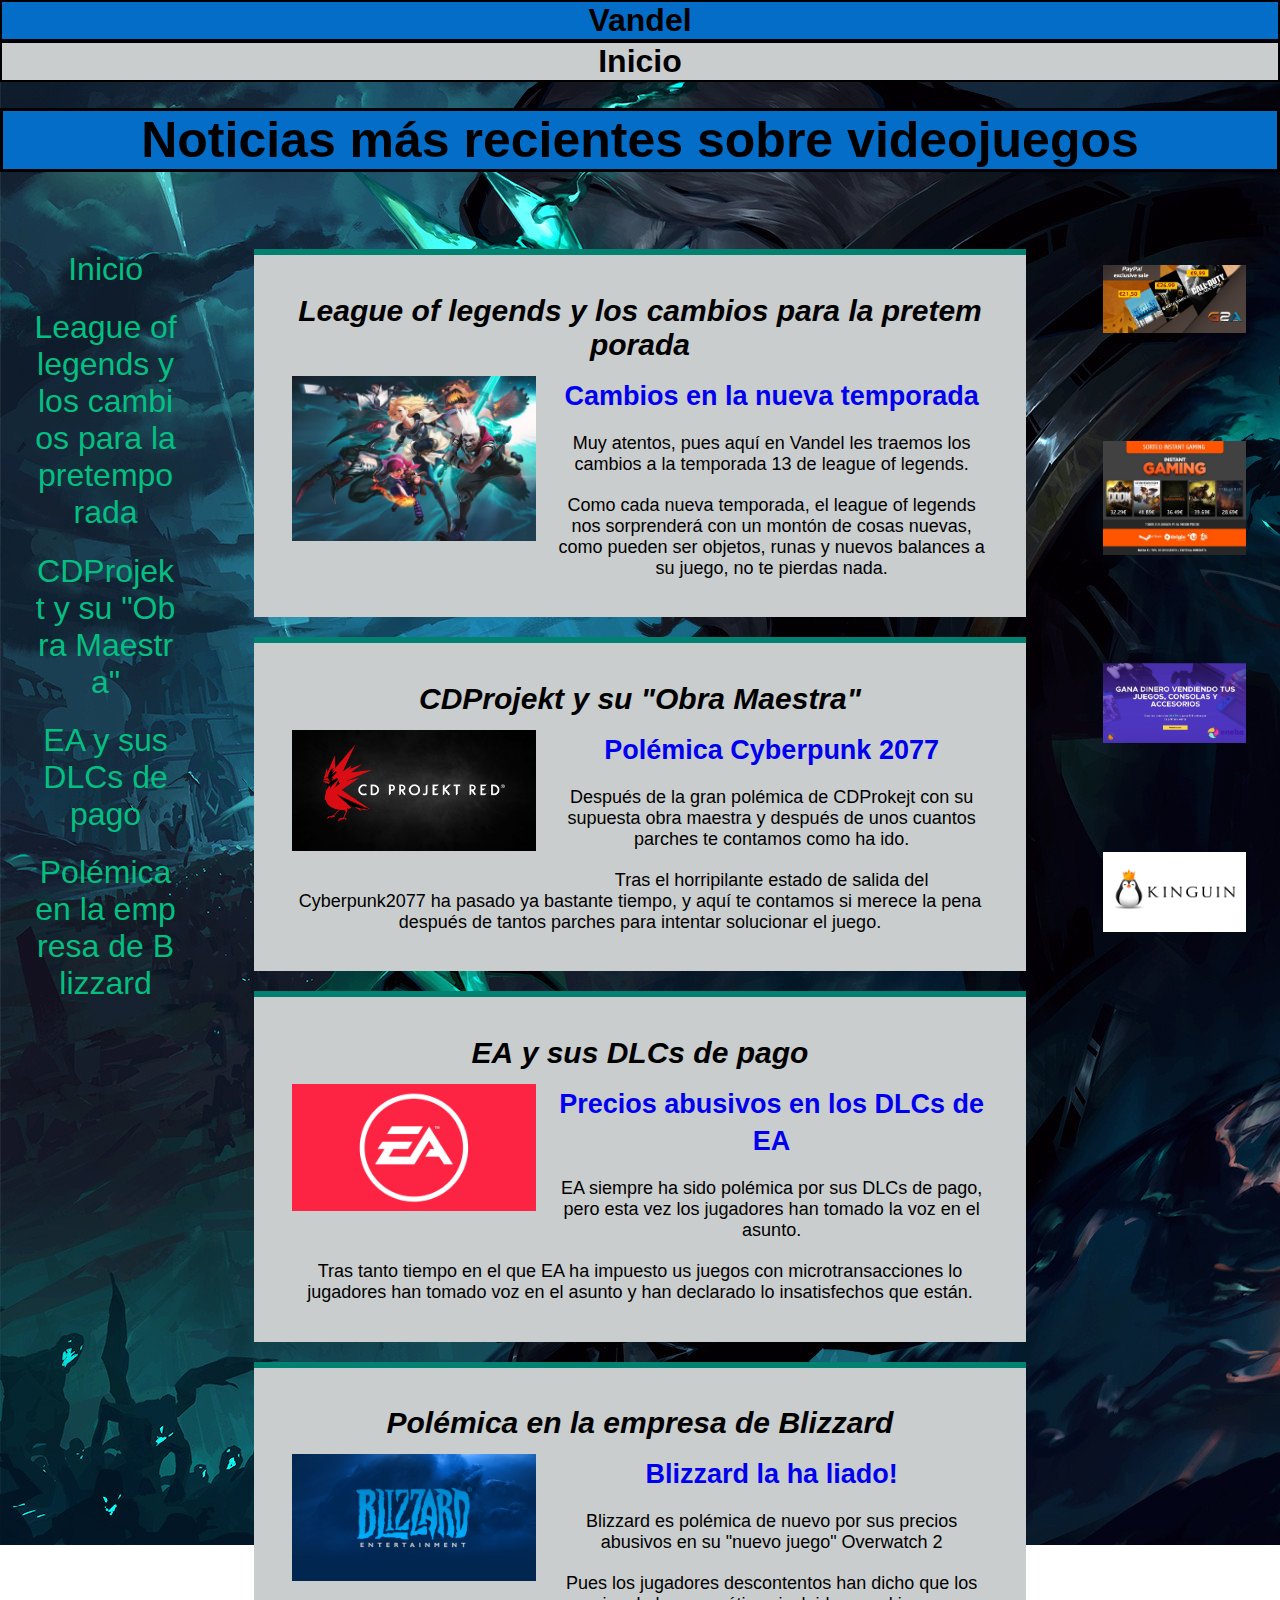
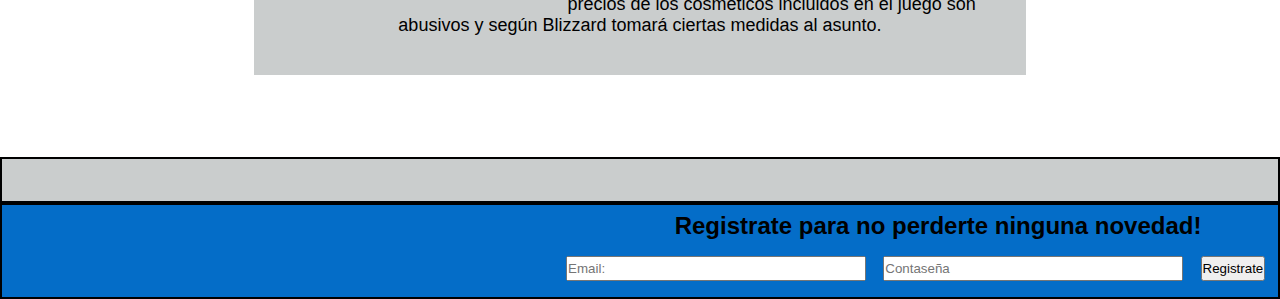
<file: index.html>
<!DOCTYPE html>
<html lang="es">

<head>

    <script src="https://code.jquery.com/jquery-3.6.0.js"
    integrity="sha256-H+K7U5CnXl1h5ywQfKtSj8PCmoN9aaq30gDh27Xc0jk="
    crossorigin="anonymous"></script>

    <meta charset="UTF-8">
    <meta http-equiv="X-UA-Compatible" content="IE=edge">
    <meta name="viewport" content="width=device-width, initial-scale=1.0">
    <title>Vandel</title>
    <link rel="stylesheet" href="/style/style.css">

    <header class="navegacion">
        <nav class="nav_container">
            <div class="nav_logo">
                <h1 class="nav_title">Vandel</h1>
            </div>
            <ul class="menu">
                <a href="/index.html" class="nav_links">Inicio</a>
            </ul>
            </div>
        </nav>
    </header>
</head>

<body>
    <h1 class="title">Noticias más recientes sobre videojuegos</h1>

<section id="body_section">
    <article id="noticias">
    <div class="container_lateral">
    </div>
    <div class="link_noticias">
    <a href="/index.html" class="noticias_link">Inicio</a>
    </div>
    <div class="link_noticias">
    <a href="/noticias/noticia1.html" class="noticias_link">League of legends y los cambios para la pretemporada</a>
    </div>
    <div class="link_noticias">
    <a href="/noticias/noticia2.html" class="noticias_link">CDProjekt y su "Obra Maestra"</a>
    </div>
    <div class="link_noticias">
    <a href="/noticias/noticia3.html" class="noticias_link">EA y sus DLCs de pago</a>
    </div>
    <div class="link_noticias">
    <a href="/noticias/noticia4.html" class="noticias_link">Polémica en la empresa de Blizzard</a>
    </div>
    </article>

    <article id="novedades">
    <div class="container_all">
        <h1 class="title_container"><a href="https://www.leagueoflegends.com/es-es/" class="link">League of legends</a> y los cambios para la pretemporada</h1>
        <img src="/img/6c423286e877921fb6659122b16e1845df833e1f_league-of-legends-hero-splash.avif" class="container_img">
        <a href="/noticias/noticia1.html" class="sub_title">Cambios en la nueva temporada</a>
        <p class="texto_noticias">Muy atentos, pues aquí en Vandel les traemos los cambios a la temporada 13 de league of legends.</p>
        <p class="texto_noticias">Como cada nueva temporada, el league of legends nos sorprenderá con un montón de cosas nuevas, como pueden ser objetos, runas y nuevos balances a su juego, no te pierdas nada.</p>
    </div>

    <div class="container_all">
        <h1 class="title_container"><a href="https://www.cdprojektred.com/en/" class="link">CDProjekt</a> y su "Obra Maestra"</h1>
        <img src="/img/cdpr-default-907a37ee.jpg" class="container_img">
        <a href="/noticias/noticia2.html" class="sub_title">Polémica Cyberpunk 2077</a>
        <p class="texto_noticias">Después de la gran polémica de CDProkejt con su supuesta obra maestra y después de unos cuantos parches te contamos como ha ido.</p>
        <p class="texto_noticias">Tras el horripilante estado de salida del Cyberpunk2077 ha pasado ya bastante tiempo, y aquí te contamos si merece la pena después de tantos parches para intentar solucionar el juego.</p>
    </div>

    <div class="container_all">
        <h1 class="title_container"><a href="https://www.ea.com/en-gb" class="link">EA</a> y sus DLCs de pago</h1>
        <img src="/img/ea-featured-image-generic-brand-logo.png.adapt.crop191x100.1200w.png" class="container_img">
        <a href="/noticias/noticia3.html" class="sub_title">Precios abusivos en los DLCs de EA</a>
        <p class="texto_noticias">EA siempre ha sido polémica por sus DLCs de pago, pero esta vez los jugadores han tomado la voz en el asunto.</p>
        <p class="texto_noticias">Tras tanto tiempo en el que EA ha impuesto us juegos con microtransacciones lo jugadores han tomado voz en el asunto y han declarado lo insatisfechos que están.</p>
    </div>

    <div class="container_all">
        <h1 class="title_container">Polémica en la empresa de <a href="https://www.blizzard.com/en-gb/" class="link">Blizzard</a></h1>
        <img src="/img/thumbnail-home.jpg" class="container_img">
        <a href="/noticias/noticia4.html" class="sub_title">Blizzard la ha liado!</a>
        <p class="texto_noticias">Blizzard es polémica de nuevo por sus precios abusivos en su "nuevo juego" Overwatch 2</p>
        <p clas="texto_noticias">Pues los jugadores descontentos han dicho que los precios de los cosméticos incluidos en el juego son abusivos y según Blizzard tomará ciertas medidas al asunto.</p>
    </div>
    </article>

    <article id="anuncios">
        <a href="https://www.g2a.com/"><img class="anuncio_imagen" src="/img/047b15ee34a814229dac0fcbc327865e.jpg"></a>
        <a href="https://www.instant-gaming.com/en/"><img class="anuncio_imagen" src="/img/ClpnMEbWIAEfs_I.jpg"></a>
        <a href="https://www.eneba.com/"><img class="anuncio_imagen" src="/img/oferta-5-euros-gratis-eneba-810x456.jpg"></a>
        <a href="https://www.kinguin.net/"><img class="anuncio_imagen" src="/img/Ta6yk2Wsg69J8G2Agxcgp3.png"></a>
    </article>
</section>
</body>

<footer class="footer"> 


    <section class="fcontainer">

        <div class="Other">
            <h1>a</h1>
        </div>

        <form class="form" action="#" method="POST">
            <h2 class="Sub">Registrate para no perderte ninguna novedad!</h2>
            <div class="inputs">
                <input type="email" placeholder="Email:" id="einput" height="100">
                <input type="password" placeholder="Contaseña" id="cinput">
                <button id="fsubmit">Registrate</button>
            </div>
        </form>
    </section>
    <script src="/scripts/form.js"></script>
    <script src="/scripts/main.js"></script>
</footer>

</html>
</file>
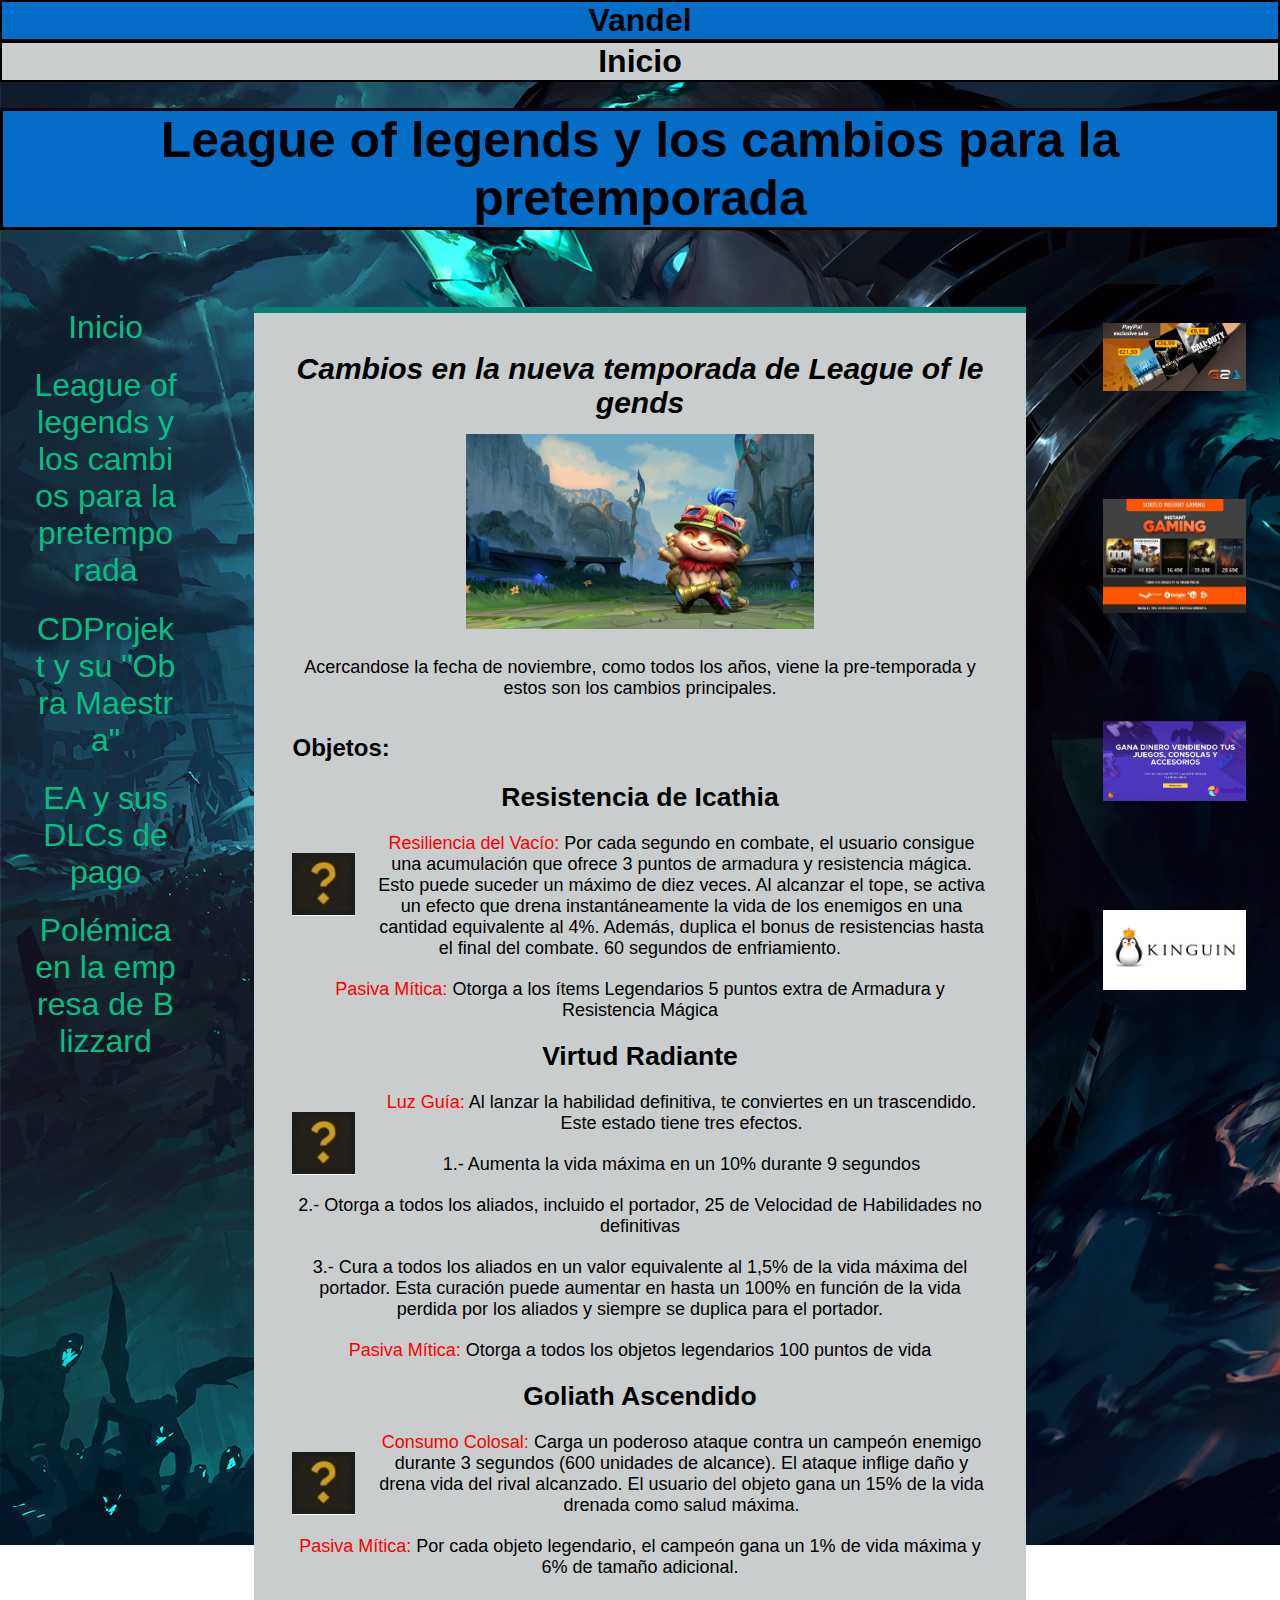
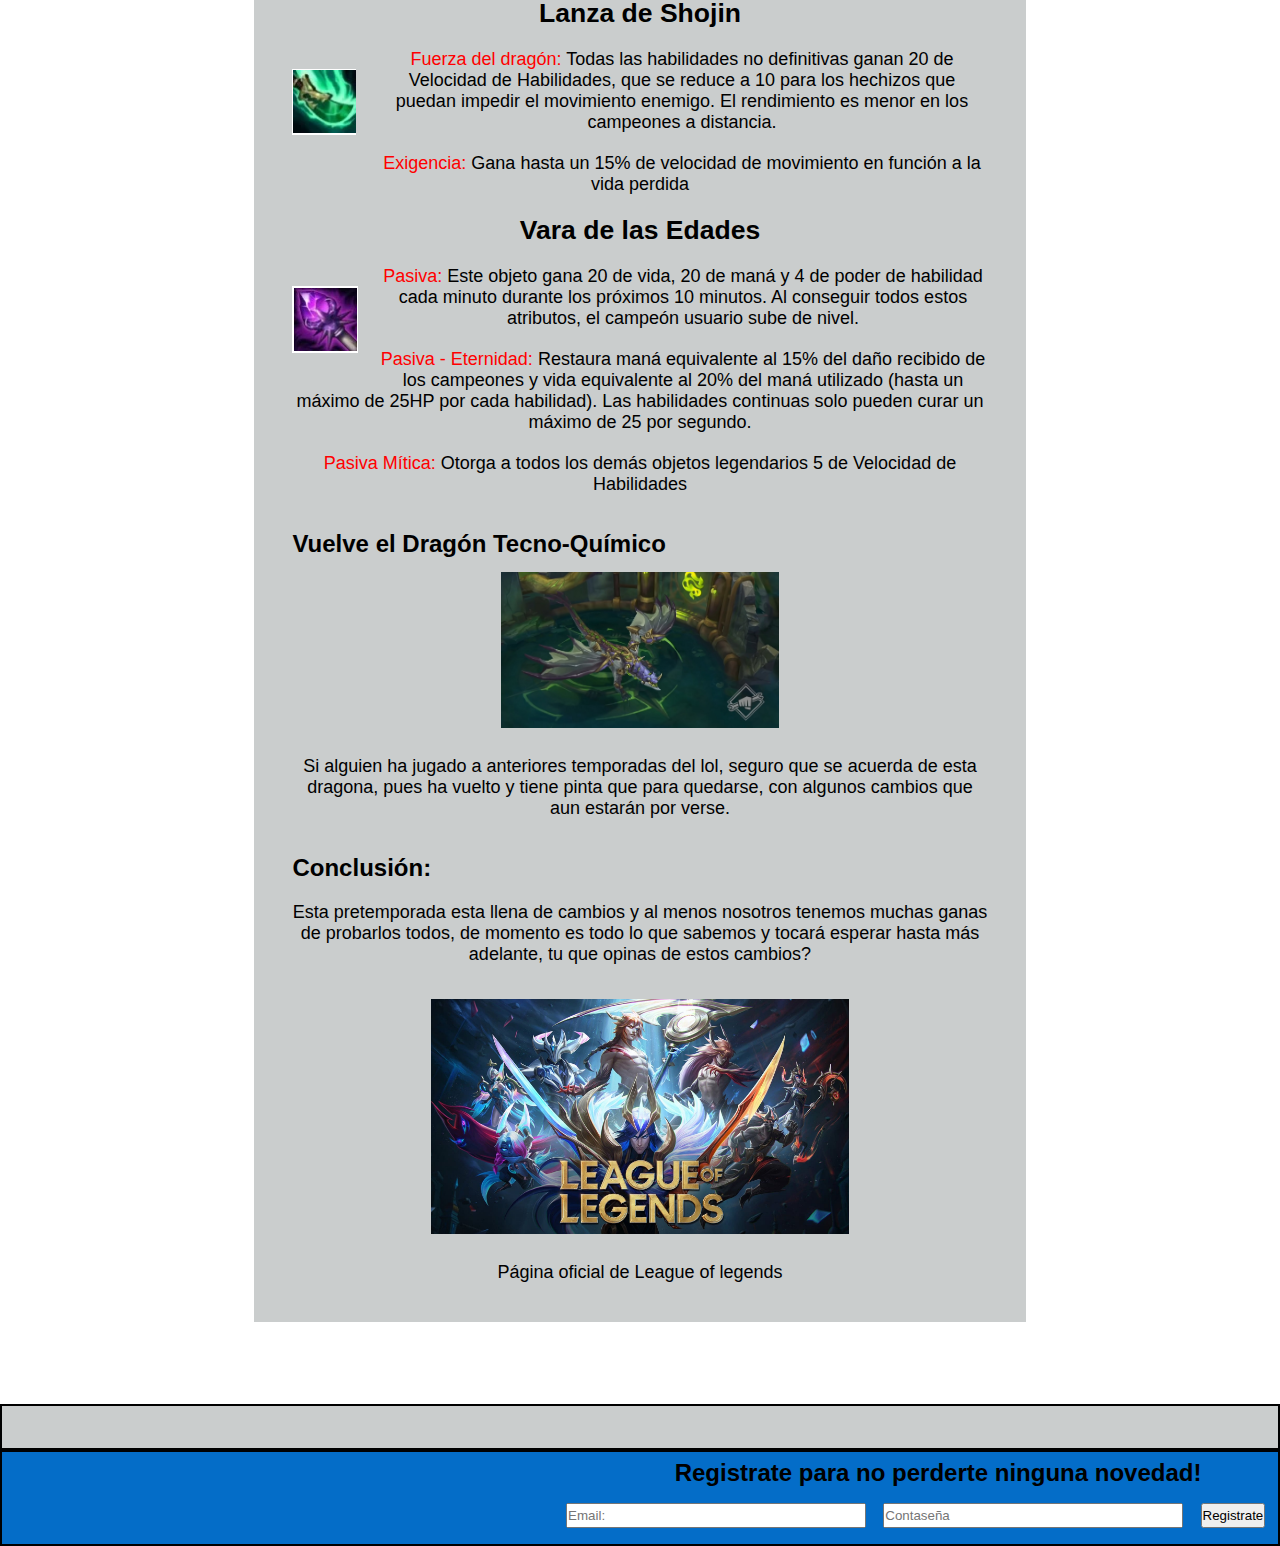
<file: noticias/noticia1.html>
<!DOCTYPE html>
<html lang="es">

<head>

    <script src="https://code.jquery.com/jquery-3.6.0.js"
    integrity="sha256-H+K7U5CnXl1h5ywQfKtSj8PCmoN9aaq30gDh27Xc0jk="
    crossorigin="anonymous"></script>

    <meta charset="UTF-8">
    <meta http-equiv="X-UA-Compatible" content="IE=edge">
    <meta name="viewport" content="width=device-width, initial-scale=1.0">
    <title>Vandel</title>
    <link rel="stylesheet" href="/style/style.css">

    <header class="navegacion">
        <nav class="nav_container">
            <div class="nav_logo">
                <h1 class="nav_title">Vandel</h1>
            </div>
            <ul class="menu">
                <a href="/index.html" class="nav_links">Inicio</a>
            </ul>
            </div>
        </nav>
    </header>
</head>

<body>
    <h1 class="title"><a href="https://www.leagueoflegends.com/es-es/" class="link">League of legends</a> y los cambios para la pretemporada</h1>

<section id="body_section">
    <article id="noticias">
        <div class="container_lateral">
        </div>
        <div class="link_noticias">
        <a href="/index.html" class="noticias_link">Inicio</a>
        </div>
        <div class="link_noticias">
        <a href="/noticias/noticia1.html" class="noticias_link">League of legends y los cambios para la pretemporada</a>
        </div>
        <div class="link_noticias">
        <a href="/noticias/noticia2.html" class="noticias_link">CDProjekt y su "Obra Maestra"</a>
        </div>
        <div class="link_noticias">
        <a href="/noticias/noticia3.html" class="noticias_link">EA y sus DLCs de pago</a>
        </div>
        <div class="link_noticias">
        <a href="/noticias/noticia4.html" class="noticias_link">Polémica en la empresa de Blizzard</a>
        </div>
        </article>

    <article id="novedades">
    <div class="container_all">
        <h1 class="title_container">Cambios en la nueva temporada de <a href="https://www.leagueoflegends.com/es-es/" class="link"> League of legends</a></h1>
        <img src="/img/Riot-Games-MMO-League-Legends_1158794113_752024_1024x576.png" class="pie_titulo">
        <p class="texto_noticias">Acercandose la fecha de noviembre, como todos los años, viene la pre-temporada y estos son los cambios principales.</p>

        <h1 class="titulo_noticias_apartados">Objetos:</h1>

        <p><h5>Resistencia de Icathia</h5></p>
        <img src="/img/Captura.PNG" class="container_img_noticias">
        <p class="texto_noticias"> <span style="color: red;">Resiliencia del Vacío:</span> Por cada segundo en combate, el usuario consigue una acumulación que ofrece 3 puntos de armadura y resistencia mágica. Esto puede suceder un máximo de diez veces. Al alcanzar el tope, se activa un efecto que drena instantáneamente la vida de los enemigos en una cantidad equivalente al 4%. Además, duplica el bonus de resistencias hasta el final del combate. 60 segundos de enfriamiento.</p>
        <p class="texto_noticias"> <span style="color: red;">Pasiva Mítica:</span> Otorga a los ítems Legendarios 5 puntos extra de Armadura y Resistencia Mágica</p>

        <p><h5>Virtud Radiante</h5></p>
        <img src="/img/Captura.PNG" class="container_img_noticias">
        <p class="texto_noticias"><span style="color: red;">Luz Guía:</span> Al lanzar la habilidad definitiva, te conviertes en un trascendido. Este estado tiene tres efectos.
            <p class="texto_noticias">
            1.- Aumenta la vida máxima en un 10% durante 9 segundos
            </p>
            <p class="texto_noticias">
            2.- Otorga a todos los aliados, incluido el portador, 25 de Velocidad de Habilidades no definitivas
            </p>
            <p class="texto_noticias">
            3.- Cura a todos los aliados en un valor equivalente al 1,5% de la vida máxima del portador. Esta curación puede aumentar en hasta un 100% en función de la vida perdida por los aliados y siempre se duplica para el portador.
            </p>
            </p>
        <p class="texto_noticias"><span style="color: red;">Pasiva Mítica:</span> Otorga a todos los objetos legendarios 100 puntos de vida</p>

        <p><h5>Goliath Ascendido</h5></p>
        <img src="/img/Captura.PNG" class="container_img_noticias">
        <p class="texto_noticias"><span style="color: red;">Consumo Colosal:</span> Carga un poderoso ataque contra un campeón enemigo durante 3 segundos (600 unidades de alcance). El ataque inflige daño y drena vida del rival alcanzado. El usuario del objeto gana un 15% de la vida drenada como salud máxima.</p>
        <p class="texto_noticias"><span style="color: red;">Pasiva Mítica:</span> Por cada objeto legendario, el campeón gana un 1% de vida máxima y 6% de tamaño adicional.</p>

        <p><h5>Lanza de Shojin</h5></p>
        <img src="/img/Captura1.PNG" class="container_img_noticias">
        <p class="texto_noticias"><span style="color: red;">Fuerza del dragón:</span> Todas las habilidades no definitivas ganan 20 de Velocidad de Habilidades, que se reduce a 10 para los hechizos que puedan impedir el movimiento enemigo. El rendimiento es menor en los campeones a distancia.</p>
        <p class="texto_noticias"><span style="color: red;">Exigencia:</span> Gana hasta un 15% de velocidad de movimiento en función a la vida perdida</p>

        <p><h5>Vara de las Edades</h5></p>
        <img src="/img/Captura2.PNG" class="container_img_noticias">
        <p class="texto_noticias"><span style="color: red;">Pasiva:</span> Este objeto gana 20 de vida, 20 de maná y 4 de poder de habilidad cada minuto durante los próximos 10 minutos. Al conseguir todos estos atributos, el campeón usuario sube de nivel.</p>
        <p class="texto_noticias"><span style="color: red;">Pasiva - Eternidad:</span> Restaura maná equivalente al 15% del daño recibido de los campeones y vida equivalente al 20% del maná utilizado (hasta un máximo de 25HP por cada habilidad). Las habilidades continuas solo pueden curar un máximo de 25 por segundo.</p>
        <p class="texto_noticias"><span style="color: red;">Pasiva Mítica:</span> Otorga a todos los demás objetos legendarios 5 de Velocidad de Habilidades</p>
    
        <h1 class="titulo_noticias_apartados">Vuelve el Dragón Tecno-Químico</h1>
        <img src="/img/2-2.jpg" class="img_noticias_medio">
        <p class="texto_noticias">Si alguien ha jugado a anteriores temporadas del lol, seguro que se acuerda de esta dragona, pues ha vuelto y tiene pinta que para quedarse, con algunos cambios que aun estarán por verse.</p>

        <h1 class="titulo_noticias_apartados">Conclusión:</h1>
        <p class="texto_noticias">Esta pretemporada esta llena de cambios y al menos nosotros tenemos muchas ganas de probarlos todos, de momento es todo lo que sabemos y tocará esperar hasta más adelante, tu que opinas de estos cambios?</p>

        <img src="/img/League-of-Legends-Event-Pass.jpg" class="pie_pagina">
        <p class="texto_noticias"><a href="https://www.leagueoflegends.com/es-es/" class="link">Página oficial de League of legends</a></p>

    </div>
    </article>

    <article id="anuncios">
        <a href="https://www.g2a.com/"><img class="anuncio_imagen" src="/img/047b15ee34a814229dac0fcbc327865e.jpg"></a>
        <a href="https://www.instant-gaming.com/en/"><img class="anuncio_imagen" src="/img/ClpnMEbWIAEfs_I.jpg"></a>
        <a href="https://www.eneba.com/"><img class="anuncio_imagen" src="/img/oferta-5-euros-gratis-eneba-810x456.jpg"></a>
        <a href="https://www.kinguin.net/"><img class="anuncio_imagen" src="/img/Ta6yk2Wsg69J8G2Agxcgp3.png"></a>
    </article>
</section>
</body>

<footer class="footer"> 


    <section class="fcontainer">

        <div class="Other">
            <h1>a</h1>
        </div>

        <form class="form" action="#" method="POST">
            <h2 class="Sub">Registrate para no perderte ninguna novedad!</h2>
            <div class="inputs">
                <input type="email" placeholder="Email:" id="einput" height="100">
                <input type="password" placeholder="Contaseña" id="cinput">
                <button id="fsubmit">Registrate</button>
            </div>
        </form>
    </section>

    <script src="/scripts/form.js"></script>
    <script src="/scripts/main.js"></script>
</footer>

</html>
</file>
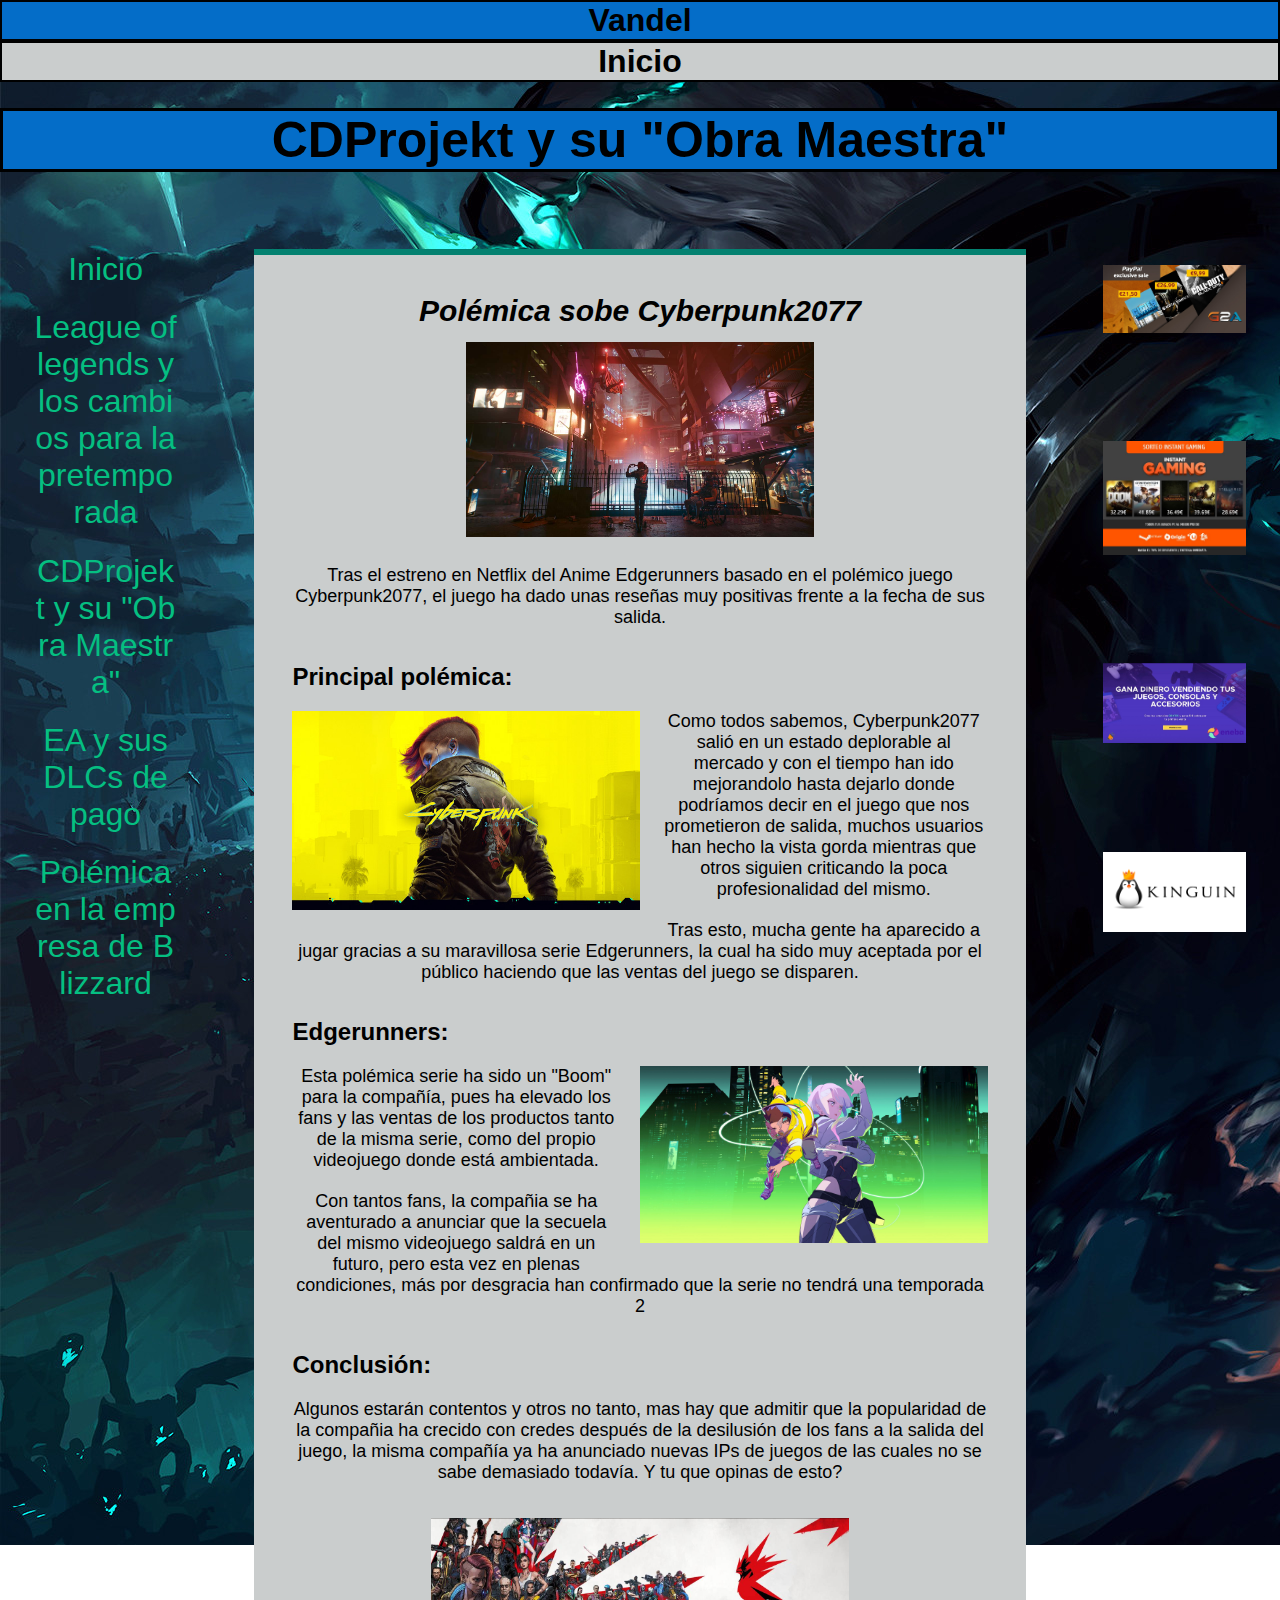
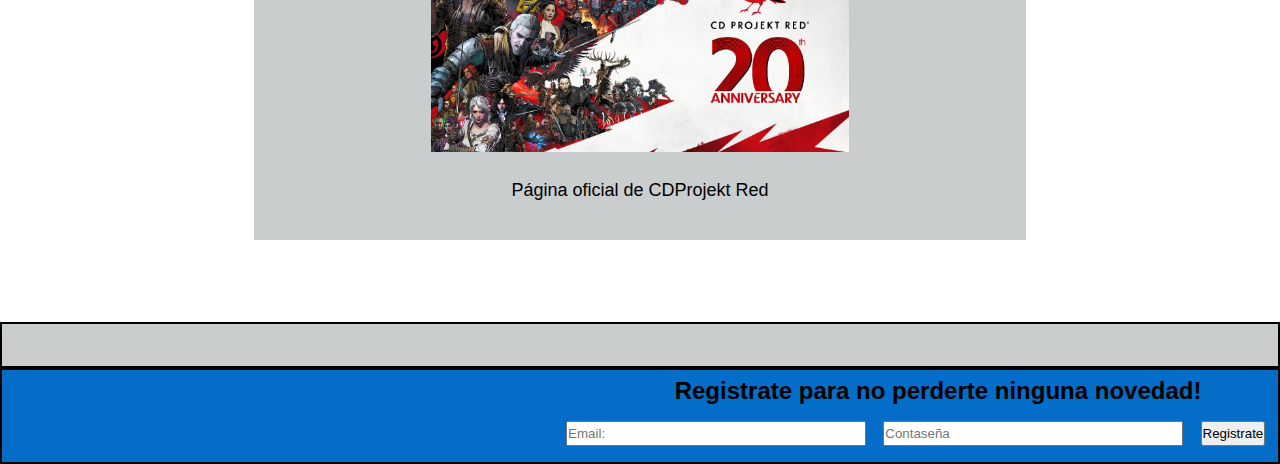
<file: noticias/noticia2.html>
<!DOCTYPE html>
<html lang="es">

<head>

    <script src="https://code.jquery.com/jquery-3.6.0.js"
    integrity="sha256-H+K7U5CnXl1h5ywQfKtSj8PCmoN9aaq30gDh27Xc0jk="
    crossorigin="anonymous"></script>

    <meta charset="UTF-8">
    <meta http-equiv="X-UA-Compatible" content="IE=edge">
    <meta name="viewport" content="width=device-width, initial-scale=1.0">
    <title>Vandel</title>
    <link rel="stylesheet" href="/style/style.css">

    <header class="navegacion">
        <nav class="nav_container">
            <div class="nav_logo">
                <h1 class="nav_title">Vandel</h1>
            </div>
            <ul class="menu">
                <a href="/index.html" class="nav_links">Inicio</a>
            </ul>
            </div>
        </nav>
    </header>
</head>

<body>
    <h1 class="title"><a href="https://www.cdprojektred.com/en/" class="link">CDProjekt</a> y su "Obra Maestra"</h1>

<section id="body_section">
    <article id="noticias">
        <div class="container_lateral">
        </div>
        <div class="link_noticias">
        <a href="/index.html" class="noticias_link">Inicio</a>
        </div>
        <div class="link_noticias">
        <a href="/noticias/noticia1.html" class="noticias_link">League of legends y los cambios para la pretemporada</a>
        </div>
        <div class="link_noticias">
        <a href="/noticias/noticia2.html" class="noticias_link">CDProjekt y su "Obra Maestra"</a>
        </div>
        <div class="link_noticias">
        <a href="/noticias/noticia3.html" class="noticias_link">EA y sus DLCs de pago</a>
        </div>
        <div class="link_noticias">
        <a href="/noticias/noticia4.html" class="noticias_link">Polémica en la empresa de Blizzard</a>
        </div>
        </article>

    <article id="novedades">
    <div class="container_all">
        <h1 class="title_container">Polémica sobe <a href="https://store.steampowered.com/app/1091500/Cyberpunk_2077/" class="link">Cyberpunk2077</a></h1>
        <img src="/img/4379ece7-a52b-4f6a-93c4-8880683b5f26.jpg" class="pie_titulo">
        <p class="texto_noticias">Tras el estreno en <a href="https://www.netflix.com/es-en/"class="link">Netflix</a> del Anime Edgerunners basado en el polémico juego Cyberpunk2077, el juego ha dado unas reseñas muy positivas frente a la fecha de sus salida.</p>

        <h1 class="titulo_noticias_apartados">Principal polémica:</h1>
        <img src="/img/capsule_616x353.jpg" class="container_img_noticias_tamanio1">
        <p class="texto_noticias">Como todos sabemos, Cyberpunk2077 salió en un estado deplorable al mercado y con el tiempo han ido mejorandolo hasta dejarlo donde podríamos decir en el juego que nos prometieron de salida, muchos usuarios han hecho la vista gorda mientras que otros siguien criticando la poca profesionalidad del mismo.</p>
        <p class="texto_noticias">Tras esto, mucha gente ha aparecido a jugar gracias a su maravillosa serie Edgerunners, la cual ha sido muy aceptada por el público haciendo que las ventas del juego se disparen.</p>

        <h1 class="titulo_noticias_apartados">Edgerunners:</h1>
        <img src="/img/cover-desktop@1x-e6d6aaa1.jpg" class="container_img_noticias_tamanio2">
        <p class="texto_noticias">Esta polémica serie ha sido un "Boom" para la compañía, pues ha elevado los fans y las ventas de los productos tanto de la misma serie, como del propio videojuego donde está ambientada.</p>
        <p class="texto_noticias">Con tantos fans, la compañia se ha aventurado a anunciar que la secuela del mismo videojuego saldrá en un futuro, pero esta vez en plenas condiciones, más por desgracia han confirmado que la serie no tendrá una temporada 2</p>

        <h1 class="titulo_noticias_apartados">Conclusión:</h1>
        <p class="texto_noticias">Algunos estarán contentos y otros no tanto, mas hay que admitir que la popularidad de la compañia ha crecido con credes después de la desilusión de los fans a la salida del juego, la misma compañía ya ha anunciado nuevas IPs de juegos de las cuales no se sabe demasiado todavía. Y tu que opinas de esto?</p>
        
        <img src="/img/0a2c04406bbcd0edb9fce0bb396ee617d442f3c4-1280x720.jpg" class="pie_pagina">
        <p class="texto_noticias"><a href="https://www.cdprojektred.com/en/" class="link">Página oficial de CDProjekt Red</a></p>

    </div>
    </article>

    <article id="anuncios">
        <a href="https://www.g2a.com/"><img class="anuncio_imagen" src="/img/047b15ee34a814229dac0fcbc327865e.jpg"></a>
        <a href="https://www.instant-gaming.com/en/"><img class="anuncio_imagen" src="/img/ClpnMEbWIAEfs_I.jpg"></a>
        <a href="https://www.eneba.com/"><img class="anuncio_imagen" src="/img/oferta-5-euros-gratis-eneba-810x456.jpg"></a>
        <a href="https://www.kinguin.net/"><img class="anuncio_imagen" src="/img/Ta6yk2Wsg69J8G2Agxcgp3.png"></a>
    </article>
</section>
</body>

<footer class="footer"> 


    <section class="fcontainer">

        <div class="Other">
            <h1>a</h1>
        </div>

        <form class="form" action="#" method="POST">
            <h2 class="Sub">Registrate para no perderte ninguna novedad!</h2>
            <div class="inputs">
                <input type="email" placeholder="Email:" id="einput" height="100">
                <input type="password" placeholder="Contaseña" id="cinput">
                <button id="fsubmit">Registrate</button>
            </div>
        </form>
    </section>
    
    <script src="/scripts/form.js"></script>
    <script src="/scripts/main.js"></script>
</footer>

</html>
</file>
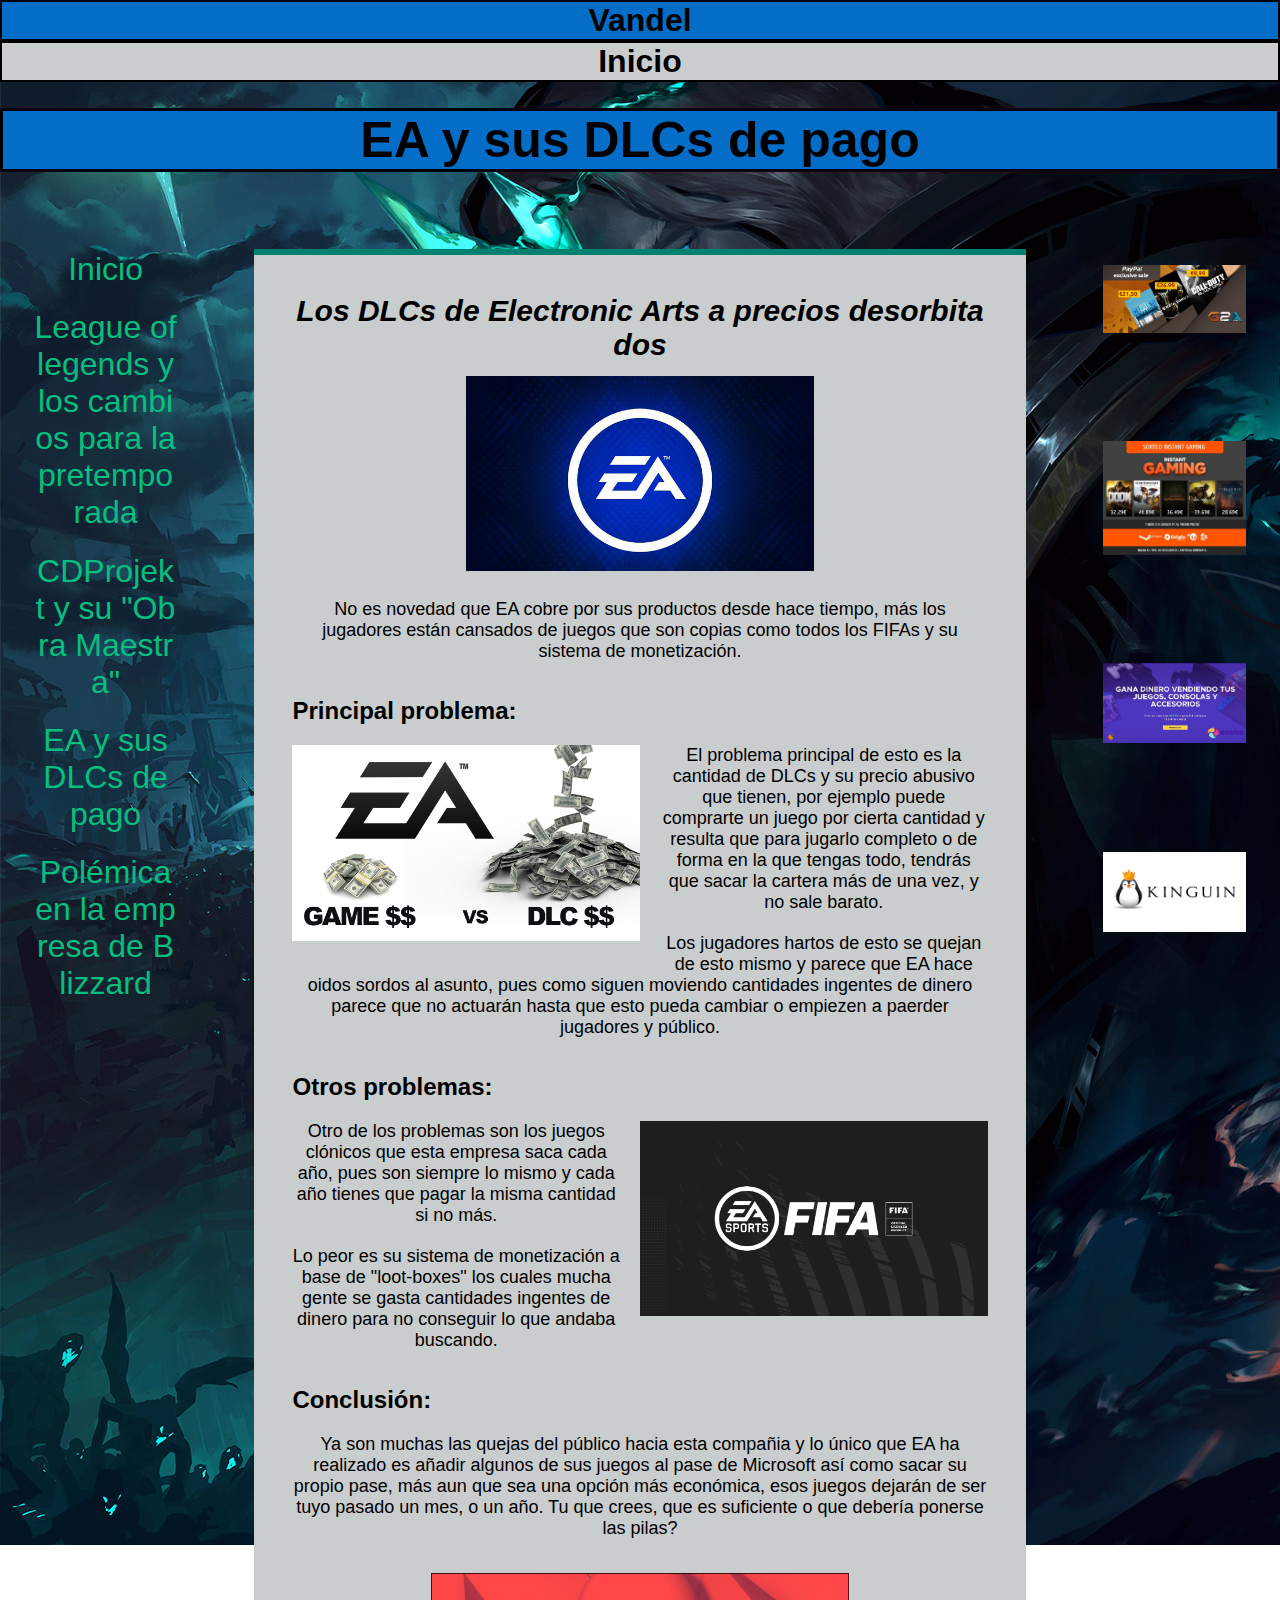
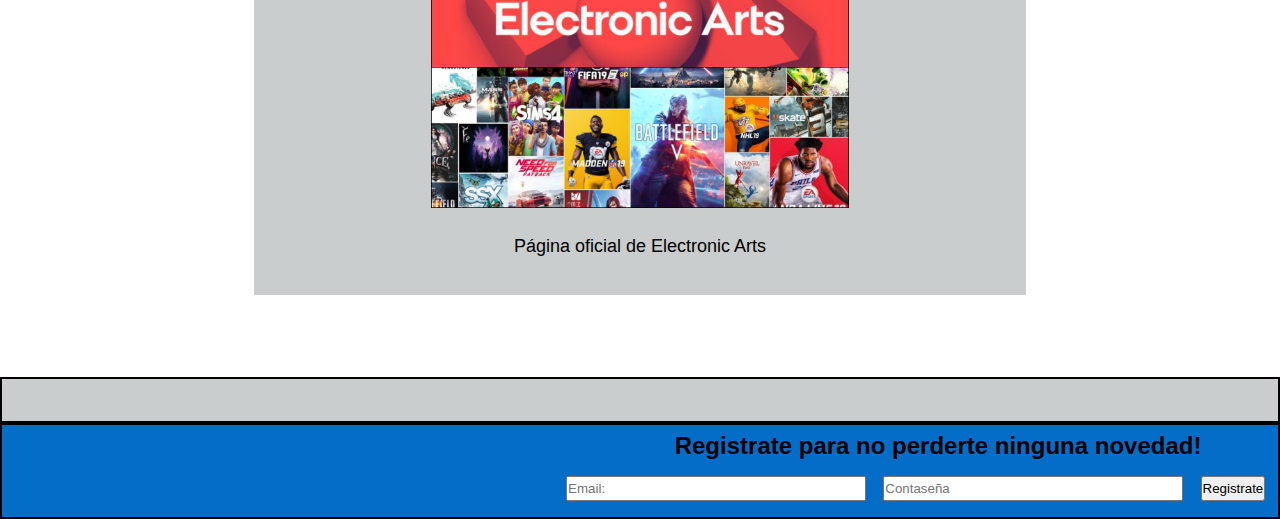
<file: noticias/noticia3.html>
<!DOCTYPE html>
<html lang="es">

<head>

    <script src="https://code.jquery.com/jquery-3.6.0.js"
    integrity="sha256-H+K7U5CnXl1h5ywQfKtSj8PCmoN9aaq30gDh27Xc0jk="
    crossorigin="anonymous"></script>

    <meta charset="UTF-8">
    <meta http-equiv="X-UA-Compatible" content="IE=edge">
    <meta name="viewport" content="width=device-width, initial-scale=1.0">
    <title>Vandel</title>
    <link rel="stylesheet" href="/style/style.css">

    <header class="navegacion">
        <nav class="nav_container">
            <div class="nav_logo">
                <h1 class="nav_title">Vandel</h1>
            </div>
            <ul class="menu">
                <a href="/index.html" class="nav_links">Inicio</a>
            </ul>
            </div>
        </nav>
    </header>
</head>

<body>
    <h1 class="title"><a href="https://www.ea.com/en-gb" class="link">EA</a> y sus DLCs de pago</h1>

<section id="body_section">
    <article id="noticias">
        <div class="container_lateral">
        </div>
        <div class="link_noticias">
        <a href="/index.html" class="noticias_link">Inicio</a>
        </div>
        <div class="link_noticias">
        <a href="/noticias/noticia1.html" class="noticias_link">League of legends y los cambios para la pretemporada</a>
        </div>
        <div class="link_noticias">
        <a href="/noticias/noticia2.html" class="noticias_link">CDProjekt y su "Obra Maestra"</a>
        </div>
        <div class="link_noticias">
        <a href="/noticias/noticia3.html" class="noticias_link">EA y sus DLCs de pago</a>
        </div>
        <div class="link_noticias">
        <a href="/noticias/noticia4.html" class="noticias_link">Polémica en la empresa de Blizzard</a>
        </div>
        </article>

    <article id="novedades">
    <div class="container_all">
        <h1 class="title_container">Los DLCs de <a href="https://www.ea.com/en-gb" class="link">Electronic Arts</a> a precios desorbitados</h1>
        <img src="/img/EA.jpg" class="pie_titulo">
        <p class="texto_noticias">No es novedad que EA cobre por sus productos desde hace tiempo, más los jugadores están cansados de juegos que son copias como todos los FIFAs y su sistema de monetización.</p>

        <h1 class="titulo_noticias_apartados">Principal problema:</h1>
        <img src="/img/maxresdefault.jpg" class="container_img_noticias_tamanio1">
        <p class="texto_noticias">El problema principal de esto es la cantidad de DLCs y su precio abusivo que tienen, por ejemplo puede comprarte un juego por cierta cantidad y resulta que para jugarlo completo o de forma en la que tengas todo, tendrás que sacar la cartera más de una vez, y no sale barato.</p>
        <p class="texto_noticias">Los jugadores hartos de esto se quejan de esto mismo y parece que EA hace oidos sordos al asunto, pues como siguen moviendo cantidades ingentes de dinero parece que no actuarán hasta que esto pueda cambiar o empiezen a paerder jugadores y público.</p>

        <h1 class="titulo_noticias_apartados">Otros problemas:</h1>
        <img src="/img/fifa-generic-featured-tile-16x9.png.adapt.crop191x100.1200w.png" class="container_img_noticias_tamanio2">
        <p class="texto_noticias">Otro de los problemas son los juegos clónicos que esta empresa saca cada año, pues son siempre lo mismo y cada año tienes que pagar la misma cantidad si no más.</p>
        <p class="texto_noticias">Lo peor es su sistema de monetización a base de <a href="https://en.wikipedia.org/wiki/Loot_box" class="link">"loot-boxes"</a> los cuales mucha gente se gasta cantidades ingentes de dinero para no conseguir lo que andaba buscando.</p>

        <h1 class="titulo_noticias_apartados">Conclusión:</h1>
        <p class="texto_noticias">Ya son muchas las quejas del público hacia esta compañia y lo único que EA ha realizado es añadir algunos de sus juegos al pase de Microsoft así como sacar su propio pase, más aun que sea una opción más económica, esos juegos dejarán de ser tuyo pasado un mes, o un año. Tu que crees, que es suficiente o que debería ponerse las pilas?</p>
        
        <img src="/img/EA (1).jpg" class="pie_pagina">
        <p class="texto_noticias"><a href="https://www.ea.com/en-gb" class="link">Página oficial de Electronic Arts</a></p>

    </div>
    </article>

    <article id="anuncios">
        <a href="https://www.g2a.com/"><img class="anuncio_imagen" src="/img/047b15ee34a814229dac0fcbc327865e.jpg"></a>
        <a href="https://www.instant-gaming.com/en/"><img class="anuncio_imagen" src="/img/ClpnMEbWIAEfs_I.jpg"></a>
        <a href="https://www.eneba.com/"><img class="anuncio_imagen" src="/img/oferta-5-euros-gratis-eneba-810x456.jpg"></a>
        <a href="https://www.kinguin.net/"><img class="anuncio_imagen" src="/img/Ta6yk2Wsg69J8G2Agxcgp3.png"></a>
    </article>
</section>
</body>

<footer class="footer"> 


    <section class="fcontainer">

        <div class="Other">
            <h1>a</h1>
        </div>

        <form class="form" action="#" method="POST">
            <h2 class="Sub">Registrate para no perderte ninguna novedad!</h2>
            <div class="inputs">
                <input type="email" placeholder="Email:" id="einput" height="100">
                <input type="password" placeholder="Contaseña" id="cinput">
                <button id="fsubmit">Registrate</button>
            </div>
        </form>
    </section>

    <script src="/scripts/form.js"></script>
    <script src="/scripts/main.js"></script>
</footer>

</html>
</file>
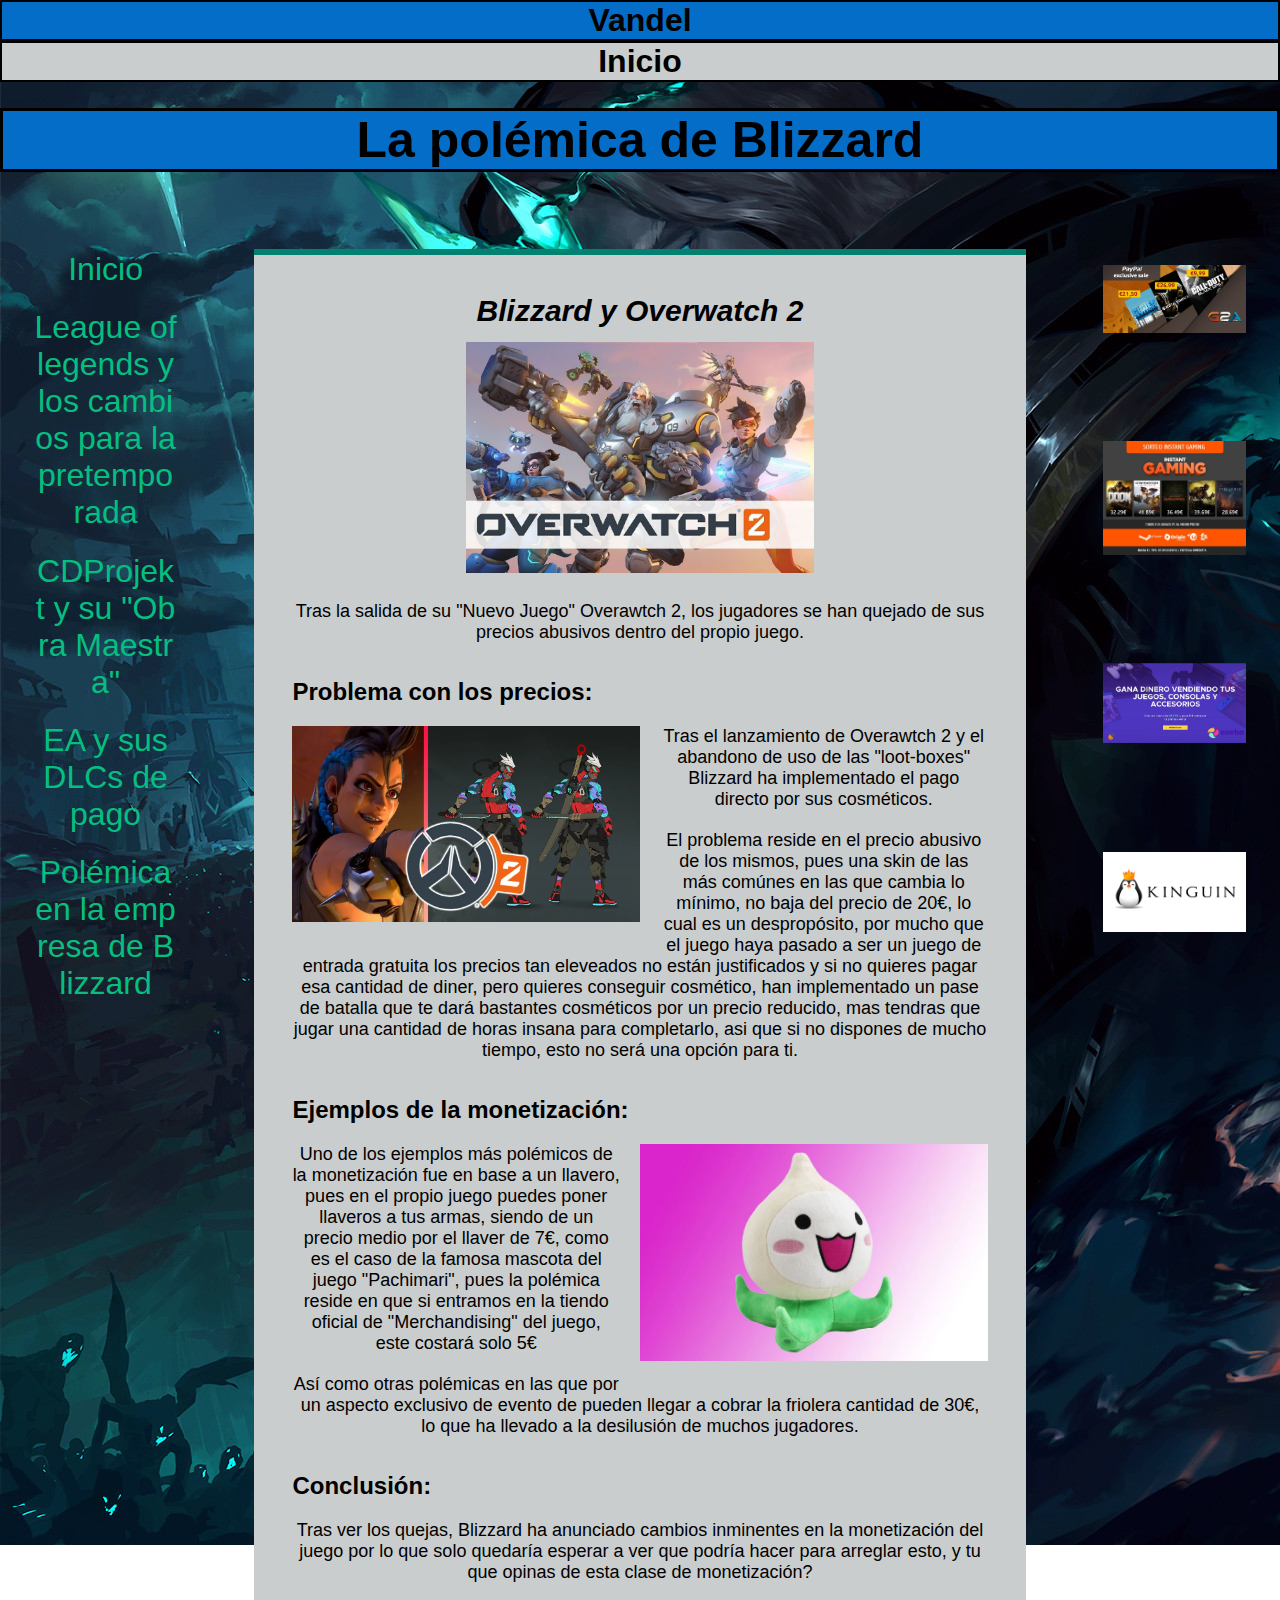
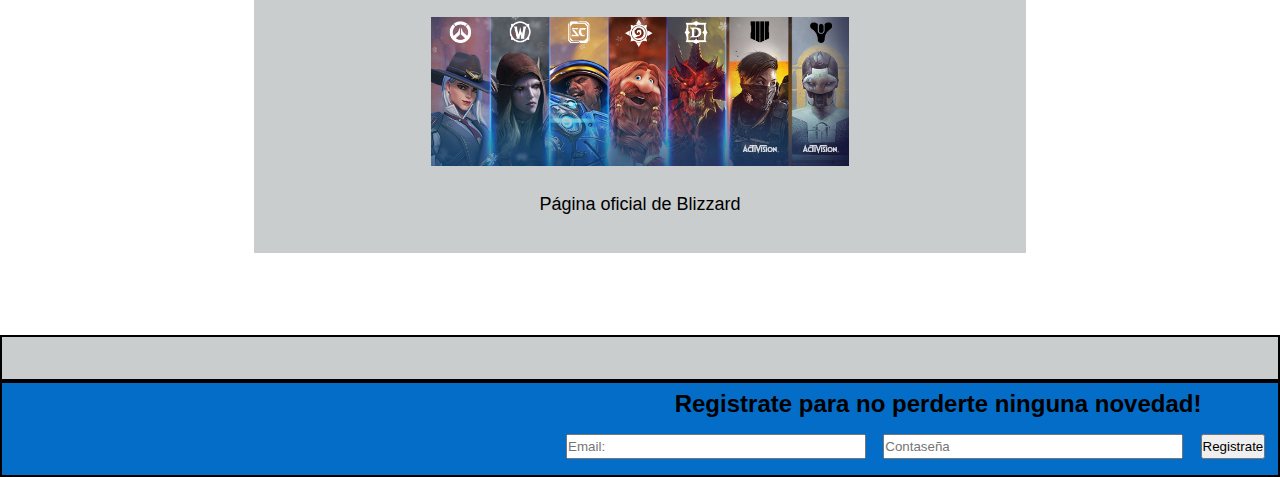
<file: noticias/noticia4.html>
<!DOCTYPE html>
<html lang="es">

<head>

    <script src="https://code.jquery.com/jquery-3.6.0.js"
    integrity="sha256-H+K7U5CnXl1h5ywQfKtSj8PCmoN9aaq30gDh27Xc0jk="
    crossorigin="anonymous"></script>

    <meta charset="UTF-8">
    <meta http-equiv="X-UA-Compatible" content="IE=edge">
    <meta name="viewport" content="width=device-width, initial-scale=1.0">
    <title>Vandel</title>
    <link rel="stylesheet" href="/style/style.css">

    <header class="navegacion">
        <nav class="nav_container">
            <div class="nav_logo">
                <h1 class="nav_title">Vandel</h1>
            </div>
            <ul class="menu">
                <a href="/index.html" class="nav_links">Inicio</a>
            </ul>
            </div>
        </nav>
    </header>
</head>

<body>
    <h1 class="title">La polémica de<a href="https://www.blizzard.com/en-gb/" class="link"> Blizzard</a></h1>

<section id="body_section">
    <article id="noticias">
        <div class="container_lateral">
        </div>
        <div class="link_noticias">
        <a href="/index.html" class="noticias_link">Inicio</a>
        </div>
        <div class="link_noticias">
        <a href="/noticias/noticia1.html" class="noticias_link">League of legends y los cambios para la pretemporada</a>
        </div>
        <div class="link_noticias">
        <a href="/noticias/noticia2.html" class="noticias_link">CDProjekt y su "Obra Maestra"</a>
        </div>
        <div class="link_noticias">
        <a href="/noticias/noticia3.html" class="noticias_link">EA y sus DLCs de pago</a>
        </div>
        <div class="link_noticias">
        <a href="/noticias/noticia4.html" class="noticias_link">Polémica en la empresa de Blizzard</a>
        </div>
        </article>

    <article id="novedades">
    <div class="container_all">
        <h1 class="title_container"><a href="https://www.blizzard.com/en-gb/" class="link">Blizzard</a> y Overwatch 2</h1>
        <img src="/img/16648149397801.jpg" class="pie_titulo">
        <p class="texto_noticias">Tras la salida de su "Nuevo Juego" Overawtch 2, los jugadores se han quejado de sus precios abusivos dentro del propio juego.</p>

        <h1 class="titulo_noticias_apartados">Problema con los precios:</h1>
        <img src="/img/sin-titulo-1-25-1080x609.webp" class="container_img_noticias_tamanio1">
        <p class="texto_noticias">Tras el lanzamiento de Overawtch 2 y el abandono de uso de las <a href="https://en.wikipedia.org/wiki/Loot_box" class="link">"loot-boxes"</a> Blizzard ha implementado el pago directo por sus cosméticos.</p>
        <p class="texto_noticias">El problema reside en el precio abusivo de los mismos, pues una skin de las más comúnes en las que cambia lo mínimo, no baja del precio de 20€, lo cual es un despropósito, por mucho que el juego haya pasado a ser un juego de entrada gratuita los precios tan eleveados no están justificados y si no quieres pagar esa cantidad de diner, pero quieres conseguir cosmético, han implementado un pase de batalla que te dará bastantes cosméticos por un precio reducido, mas tendras que jugar una cantidad de horas insana para completarlo, asi que si no dispones de mucho tiempo, esto no será una opción para ti.</p>

        <h1 class="titulo_noticias_apartados">Ejemplos de la monetización:</h1>
        <img src="/img/Pachimari.webp" class="container_img_noticias_tamanio2">
        <p class="texto_noticias">Uno de los ejemplos más polémicos de la monetización fue en base a un llavero, pues en el propio juego puedes poner llaveros a tus armas, siendo de un precio medio por el llaver de 7€, como es el caso de la famosa mascota del juego "Pachimari", pues la polémica reside en que si entramos en la tiendo oficial de <a href="https://es.wikipedia.org/wiki/Merchandising" class="link">"Merchandising" del juego, este costará solo 5€</a></p>
        <p class="texto_noticias">Así como otras polémicas en las que por un aspecto exclusivo de evento de pueden llegar a cobrar la friolera cantidad de 30€, lo que ha llevado a la desilusión de muchos jugadores.</p>

        <h1 class="titulo_noticias_apartados">Conclusión:</h1>
        <p class="texto_noticias">Tras ver los quejas, Blizzard ha anunciado cambios inminentes en la monetización del juego por lo que solo quedaría esperar a ver que podría hacer para arreglar esto, y tu que opinas de esta clase de monetización?</p>
        
        <img src="/img/1QU8LEWIYY271545267742830.jpg" class="pie_pagina">
        <p class="texto_noticias"><a href="https://www.blizzard.com/en-gb/" class="link">Página oficial de Blizzard</a></p>

    </div>
    </article>

    <article id="anuncios">
        <a href="https://www.g2a.com/"><img class="anuncio_imagen" src="/img/047b15ee34a814229dac0fcbc327865e.jpg"></a>
        <a href="https://www.instant-gaming.com/en/"><img class="anuncio_imagen" src="/img/ClpnMEbWIAEfs_I.jpg"></a>
        <a href="https://www.eneba.com/"><img class="anuncio_imagen" src="/img/oferta-5-euros-gratis-eneba-810x456.jpg"></a>
        <a href="https://www.kinguin.net/"><img class="anuncio_imagen" src="/img/Ta6yk2Wsg69J8G2Agxcgp3.png"></a>
    </article>
</section>
</body>

<footer class="footer"> 


    <section class="fcontainer">

        <div class="Other">
            <h1>a</h1>
        </div>

        <form class="form" action="#" method="POST">
            <h2 class="Sub">Registrate para no perderte ninguna novedad!</h2>
            <div class="inputs">
                <input type="email" placeholder="Email:" id="einput" height="100">
                <input type="password" placeholder="Contaseña" id="cinput">
                <button id="fsubmit">Registrate</button>
            </div>
        </form>
    </section>

    <script src="/scripts/form.js"></script>
    <script src="/scripts/main.js"></script>
</footer>

</html>
</file>
<file: style/style.css>
.nav_title{
    text-align: center;
    font-size: 200%;
    background: rgb(4, 109, 200);
    border: solid;
    border-color: black;
    border-width: 2px;
    
}

.menu{
    text-align: center;
}

.nav_links{
    font-size: 200%;
    text-decoration: none;
    font-weight: bold;
    text-decoration: none;
    color: black;
    display: grid;
    background: rgb(202, 205, 205);
    border: solid;
    border-color: black;
    border-width: 2px;
}

.nav_links:hover{
    text-decoration:underline;
}

* {
    margin: 0;
    padding: 0;
    box-sizing: border-box;
    font-family: sans-serif;
    box-sizing: border-box;
    font-family:'Gill Sans', 'Gill Sans MT', Calibri, 'Trebuchet MS', sans-serif ;
}

.container_all{
    width: 100%;
    max-width: 1000px;
    margin: auto;
    padding: 5%;
    background: rgb(202, 205, 205);
    margin-top: 20px;
    border-top: 6px solid rgb(3, 129, 112);
}

.container_img {
    width: 35%;
    float: left;
    margin-right: 20px;
    margin-bottom: 20px;
}

.title_container{
    font-size: 30px;
    margin-bottom: 2%;
}


body{
    background: url("/img/fondos-para-páginas-web-6.jpg");
    background-repeat: no-repeat;
    background-attachment:fixed;

}

.title{
    font-size: 50px;
    margin-top: 2%;
    margin-bottom: 2%;
    text-align: center;
    background:rgb(4, 109, 200);
    border: solid;
    border-color: black;
}

.sub_title{
    font-size: 27px;
    font-weight: bold;
    text-decoration: none;
}

.sub_title:hover{
    text-decoration:underline;
}


.container_all p{
    font-size: 18px;
    font-weight: 300;
    margin-top: 20px;
}


.form{
    flex-basis: 100%;
    margin: 0;
    text-align: right;
    background: rgb(4, 109, 200);
    border:solid;
    border-width: 2px;
}

#fsubmit{
    margin-right: auto;
    margin-left: 0;
    margin-right: 1%;
    height: 25px;
}

.Sub{
    margin-bottom: 16px;
    margin-right: 6%;
    margin-top: 7px;
}

.Other{
    text-decoration: none;
    font-weight: bold;
    text-decoration: none;
    color: black;
    font-size: 18px;
    background: rgb(202, 205, 205);
    border: solid;
    border-color: black;
    border-width: 2px;
    margin-top: 50px;
    text-align: center;
    color: rgb(202, 205, 205);
}

#einput {
    margin-bottom: 16px;
    margin-right: 1%;
    height: 25px;
    width: 300px;
}

#cinput {
    margin-bottom: 16px;
    margin-right: 1%;
    height: 25px;
    width: 300px;
}

#body_section {
    gap:1%;
    display: grid;
    grid-template-columns: 1fr 4fr 1fr;
}

article {
    flex: 1;
    padding: 1em;
    text-align: center;
    font-size: xx-large;

}


html {
    min-height: 100%;
    position: relative;
}

body {
    margin-bottom: 40px;
}

footer {
    position: absolute;
    bottom: 0;
    width: 100%;
    height: 40px;
}

.anuncio_imagen{
    margin-bottom: 45%;
    margin-top: 25%;
    width: 100%;
    word-break: break-all;
}

.link_noticias{
    margin-top: 15%;
    width: 100%;
    word-break: break-all;
    text-decoration: none;
}

.link_noticias:hover{
    text-decoration:underline;
}

.title_container{
    font-family: 'Franklin Gothic Medium', 'Arial Narrow', Arial, sans-serif;
    font-style: italic;
    word-break: break-all;
}

#noticias {
   margin-left: 1%;
}

.noticias_link{
    color: rgb(5, 191, 129);
    text-decoration: none;
}

.link{
    text-decoration: none;
    color: black; 
}

.link:hover{
    text-decoration:underline;
}

.pie_titulo{
    width: 50%;  
}

.titulo_noticias_apartados{
    text-align: left;
    font-size: x-large;
    margin-top: 5%;
}

.container_img_noticias{
    float: left;
    margin-right: 20px;
    margin-bottom: 20px;
    margin-top: 20px;
}

.img_noticias_medio{
    width: 40%;
    margin-top: 2%;
}

.pie_pagina{
    width: 60%;
    margin-top: 5%;
}

 #anuncios{
    margin-right: 1%;
 }

 .container_img_noticias_tamanio1{
    float: left;
    margin-right: 20px;
    margin-bottom: 20px;
    margin-top: 20px;
    width: 50%;
 }

.container_img_noticias_tamanio2{
    float: right;
    margin-left: 20px;
    margin-bottom: 20px;
    margin-top: 20px;
    width: 50%;
 }
</file>
